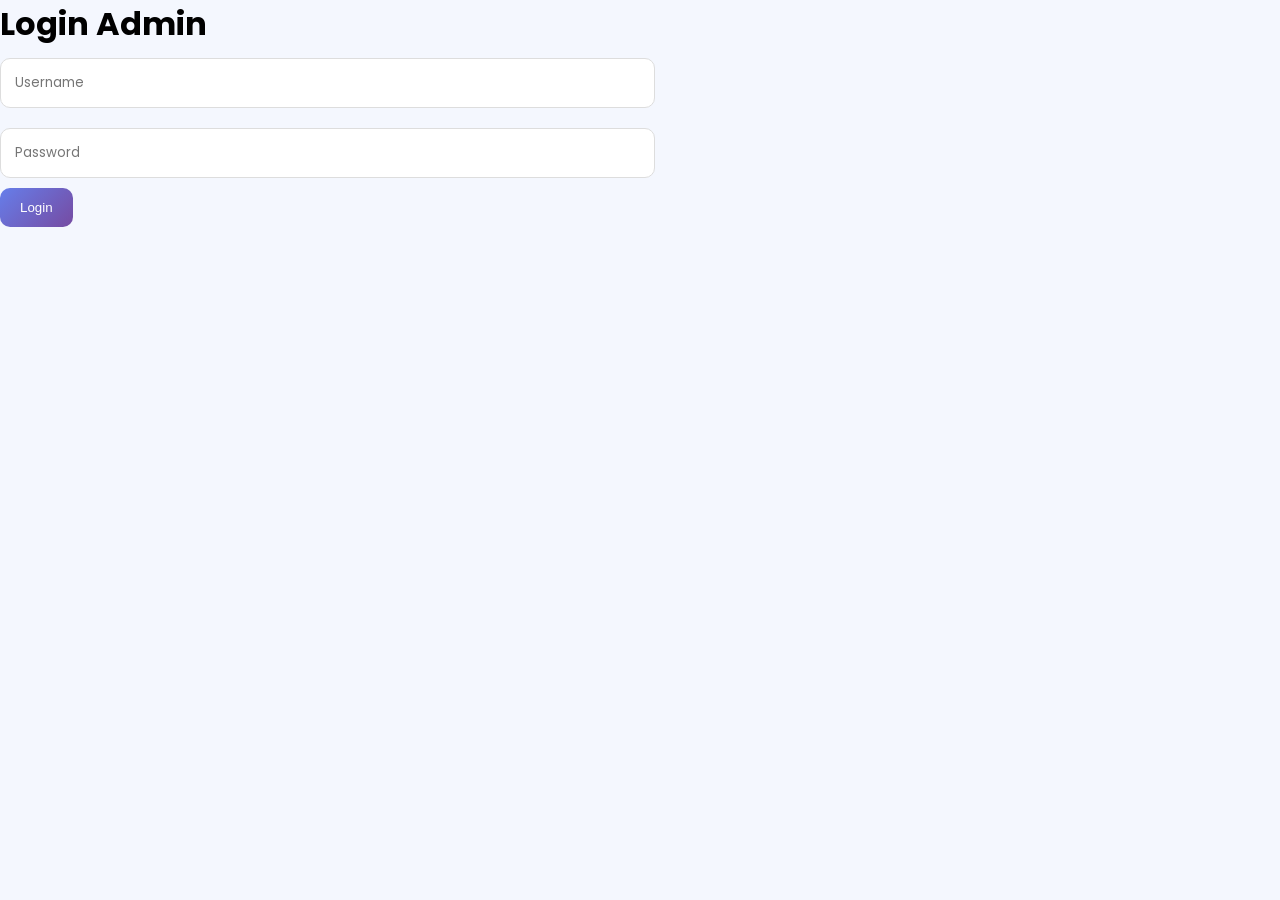
<file: index.html>
<!DOCTYPE html>
<html lang="id">

<head>
    <meta charset="UTF-8">
    <meta name="viewport" content="width=device-width, initial-scale=1.0">
    <title>Sistem Manajemen Ekstrakurikuler</title>
    <link rel="stylesheet" href="style.css">
</head>

<body>

    <header>
        <h1>Sistem Manajemen Anggota Ekstrakurikuler</h1>
    </header>

    <section class="container">

        <div class="card">
            <h2>Tambah Anggota</h2>

            <input type="text" id="nama" placeholder="Nama">
            <input type="text" id="kelas" placeholder="Kelas">
            <select id="jenis">
                <option value="Inti">Anggota Inti</option>
                <option value="Magang">Anggota Magang</option>
            </select>

            <button onclick="tambahAnggota()">Tambah</button>
        </div>

        <div class="card">
            <h2>Daftar Anggota</h2>

            <table>
                <thead>
                    <tr>
                        <th>Nama</th>
                        <th>Kelas</th>
                        <th>Jenis</th>
                        <th>Bonus</th>
                    </tr>
                </thead>

                <tbody id="dataAnggota"></tbody>
            </table>
        </div>

    </section>

    <script src="script.js"></script>
</body>

</html>
</file>
<file: style.css>
@import url('https://fonts.googleapis.com/css2?family=Poppins:wght@300;400;500;600&display=swap');

* {
    margin: 0;
    padding: 0;
    box-sizing: border-box;
}

body {
    font-family: 'Poppins', sans-serif;
    display: flex;
    background: #f4f7fe;
}

/* SIDEBAR */

.sidebar {
    width: 250px;
    height: 100vh;
    background: #1e1e2f;
    padding: 30px 20px;
    position: fixed;
}

.sidebar h2 {
    color: white;
    text-align: center;
    margin-bottom: 40px;
}

.sidebar ul {
    list-style: none;
}

.sidebar ul li {
    margin: 20px 0;
}

.sidebar ul li a {
    text-decoration: none;
    color: #ddd;
    display: flex;
    align-items: center;
    gap: 12px;
    padding: 12px;
    border-radius: 10px;
    transition: 0.3s;
}

.sidebar ul li a:hover {
    background: #667eea;
    color: white;
}

.logout-btn {
    width: 100%;
    margin-top: 40px;
    background: #ff4d4d;
}

.logout-btn:hover {
    background: #e60000;
}

/* MAIN */

.main-content {
    margin-left: 250px;
    width: calc(100% - 250px);
    padding: 20px;
}

/* HEADER */

header {
    background: linear-gradient(135deg, #667eea, #764ba2);
    color: white;
    padding: 25px;
    border-radius: 20px;
    text-align: center;
    margin-bottom: 20px;
}

/* DASHBOARD */

.dashboard-cards {
    display: flex;
    gap: 20px;
    margin-bottom: 20px;
    flex-wrap: wrap;
}

.dash-card {
    flex: 1;
    min-width: 220px;
    background: white;
    padding: 25px;
    border-radius: 20px;
    text-align: center;
    box-shadow: 0 5px 20px rgba(0, 0, 0, 0.1);
}

.dash-card i {
    font-size: 35px;
    color: #667eea;
    margin-bottom: 10px;
}

.dash-card p {
    font-size: 28px;
    font-weight: bold;
}

/* CARD */

.card {
    background: white;
    padding: 25px;
    border-radius: 20px;
    margin-bottom: 20px;
    box-shadow: 0 5px 20px rgba(0, 0, 0, 0.1);
    overflow-x: auto;
}

.card h2 {
    margin-bottom: 20px;
}

/* FORM */

input,
select,
textarea {
    width: 100%;
    padding: 14px;
    margin: 10px 0;
    border: 1px solid #ddd;
    border-radius: 10px;
    font-family: 'Poppins', sans-serif;
}

textarea {
    resize: none;
}

/* BUTTON */

button {
    background: linear-gradient(135deg, #667eea, #764ba2);
    color: white;
    border: none;
    padding: 12px 20px;
    border-radius: 10px;
    cursor: pointer;
    transition: 0.3s;
}

button:hover {
    transform: scale(1.03);
}

/* TABLE */

table {
    width: 100%;
    border-collapse: collapse;
}

table thead {
    background: #667eea;
    color: white;
}

table th,
table td {
    padding: 15px;
    text-align: center;
}

table tbody tr:nth-child(even) {
    background: #f4f7fe;
}

/* STATUS */

.status-hadir {
    color: green;
    font-weight: bold;
}

.status-tidak {
    color: red;
    font-weight: bold;
}

.status-izin {
    color: orange;
    font-weight: bold;
}

/* RESPONSIVE */

@media(max-width:768px) {

    body {
        flex-direction: column;
    }

    .sidebar {
        width: 100%;
        height: auto;
        position: relative;
    }

    .main-content {
        margin-left: 0;
        width: 100%;
    }

    .dashboard-cards {
        flex-direction: column;
    }
}

.logout-btn {

    width: 100%;
    padding: 12px;
    border: none;
    border-radius: 10px;
    background: crimson;
    color: white;
    font-size: 16px;
    cursor: pointer;
    margin-top: 20px;
    transition: 0.3s;
}

.logout-btn:hover {

    background: darkred;
}
</file>
